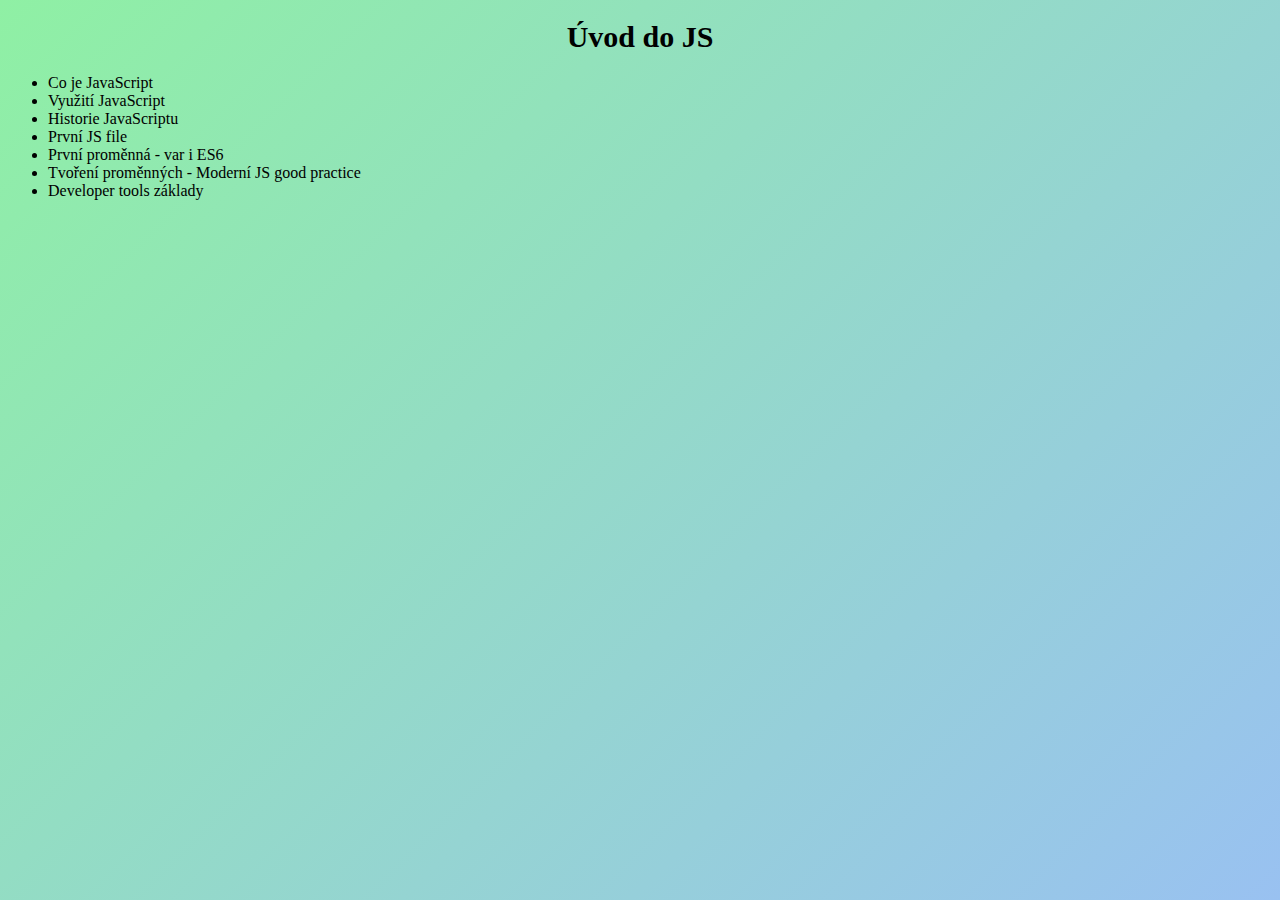
<file: index_part1.html>
<!DOCTYPE html>
<html lang="en">
<head>
    <meta charset="UTF-8">
    <meta http-equiv="X-UA-Compatible" content="IE=edge">
    <meta name="viewport" content="width=device-width, initial-scale=1.0">
    <title>Úvod do JS</title>
    <link href="style.css" rel="stylesheet" type="text/css" />
</head>
<body>
    <div>
        <h1>Úvod do JS</h1>
        <ul>
            <li>Co je JavaScript</li>
            <li>Využití JavaScript</li>
            <li>Historie JavaScriptu</li>
            <li>První JS file</li>
            <li>První proměnná - var i ES6</li>
            <li>Tvoření proměnných - Moderní JS good practice</li>
            <li>Developer tools základy</li>
        </ul>
    </div>
    <script src="files/part1_start.js"></script>
</body>
</html>
</file>
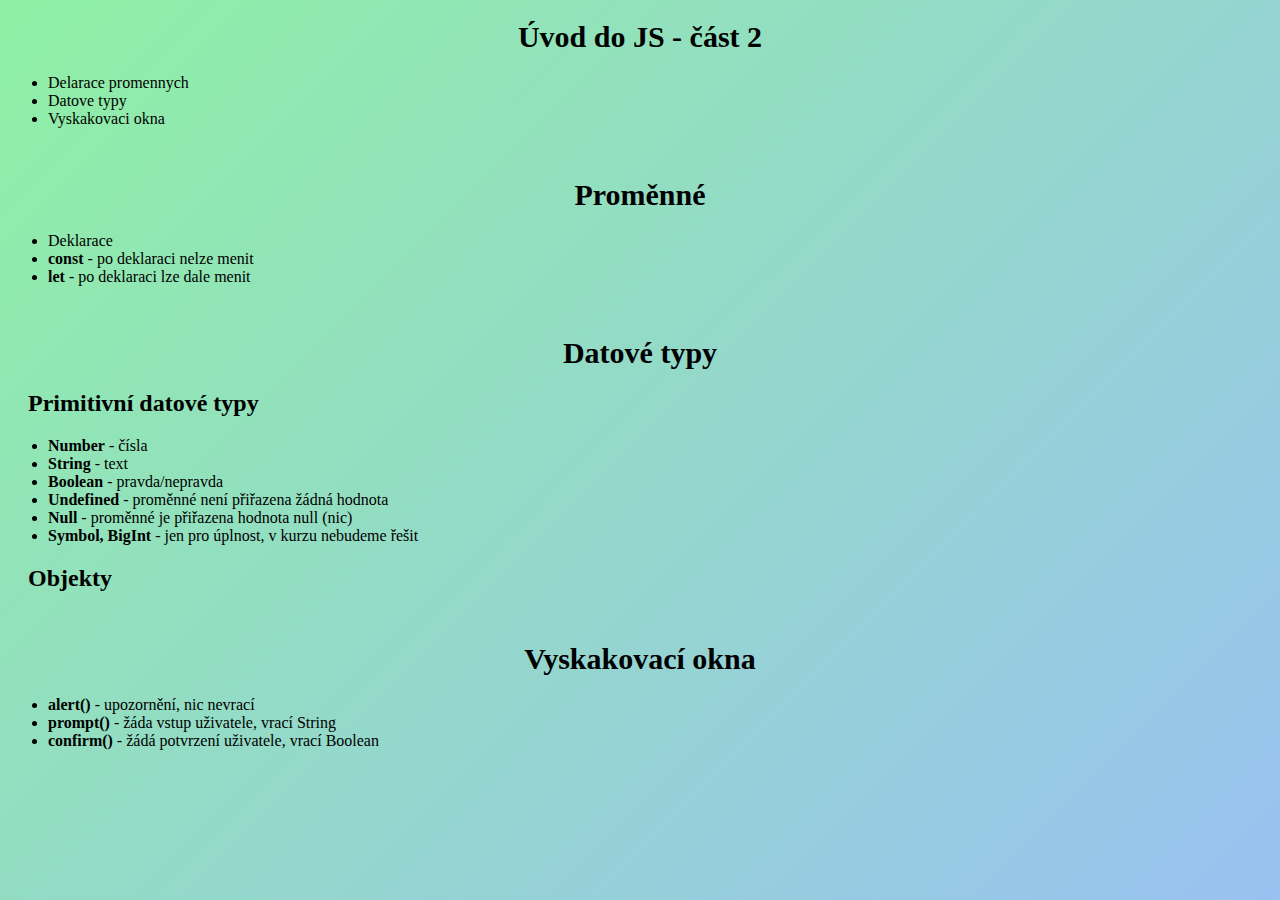
<file: index_part2.html>
<!DOCTYPE html>
<html lang="en">
<head>
    <meta charset="UTF-8">
    <meta http-equiv="X-UA-Compatible" content="IE=edge">
    <meta name="viewport" content="width=device-width, initial-scale=1.0">
    <title>Úvod do JS</title>
    <link href="style.css" rel="stylesheet" type="text/css" />
</head>
<body>
    <div key="intro">
        <h1>Úvod do JS - část 2</h1>
        <ul>
            <li>Delarace promennych</li>
            <li>Datove typy</li>
            <li>Vyskakovaci okna</li>
        </ul>
    </div>
    <div key="variables">
        <h1>Proměnné</h1>
        <ul>
            <li>Deklarace</li>
            <li><b>const</b> - po deklaraci nelze menit</li>
            <li><b>let</b> - po deklaraci lze dale menit</li>
        </ul>
    </div>
    <div key="data-types">
        <h1>Datové typy</h1>
        <h2>Primitivní datové typy</h2>
        <ul>
            <li><b>Number</b> - čísla</li>
            <li><b>String</b> - text</li>
            <li><b>Boolean</b> - pravda/nepravda</li>
            <li><b>Undefined</b> - proměnné není přiřazena žádná hodnota</li>
            <li><b>Null</b> - proměnné je přiřazena hodnota null (nic)</li>
            <li><b>Symbol, BigInt</b> - jen pro úplnost, v kurzu nebudeme řešit</li>
        </ul>
        <h2>Objekty</h2>
    </div>
    <div key="popup-windows">
    <h1>Vyskakovací okna</h1>
    <ul>
        <li><b>alert()</b> - upozornění, nic nevrací</li>
        <li><b>prompt()</b> - žáda vstup uživatele, vrací String</li>
        <li><b>confirm()</b> - žádá potvrzení uživatele, vrací Boolean</b></li>
    </ul>
    </div>
    <script src="files/part2_start.js"></script>
</body>
</html>
</file>
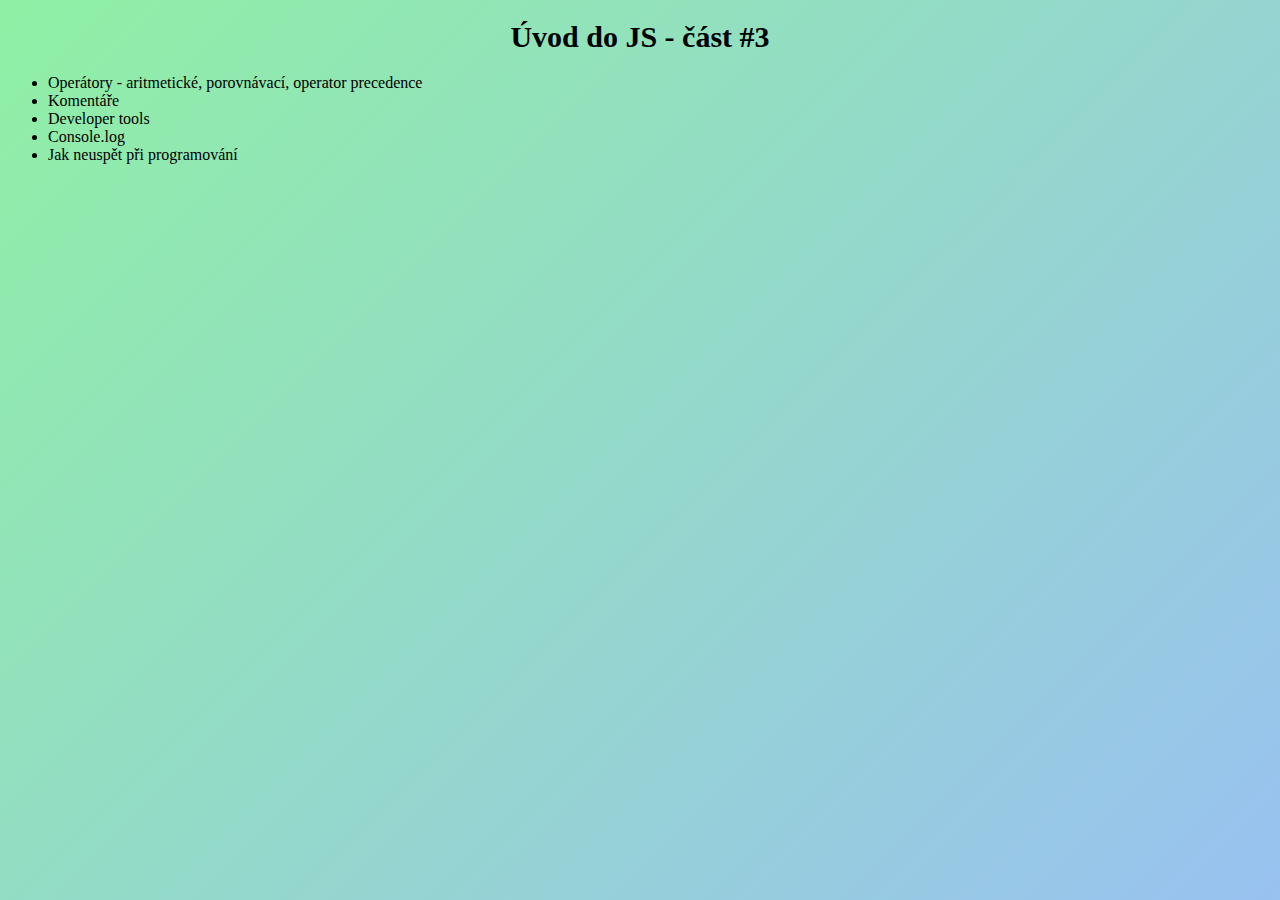
<file: index_part3.html>
<!DOCTYPE html>
<html lang="en">
<head>
    <meta charset="UTF-8">
    <meta http-equiv="X-UA-Compatible" content="IE=edge">
    <meta name="viewport" content="width=device-width, initial-scale=1.0">
    <title>Úvod do JS</title>
    <link href="style.css" rel="stylesheet" type="text/css" />
</head>
<body>
    <div>
        <h1>Úvod do JS - část #3</h1>
        <ul>
            <li>Operátory - aritmetické, porovnávací, operator precedence</li>
            <li>Komentáře</li>
            <li>Developer tools</li>
            <li>Console.log</li>
            <li>Jak neuspět při programování</li>
        </ul>
    </div>
    <script src="files/part3_start.js"></script>
</body>
</html>
</file>
<file: style.css>
html {
    height: 100%;
}

body {
    background: linear-gradient(135deg, #8ff0a4 0%, #99c1f1 100%) no-repeat center center fixed;
    background-size: cover;
    padding-bottom: 50px;
}

div {
    margin-bottom: 50px;
}

h1 {
    font-size: 30px;
    display: flex;
    justify-content: center;
}

h2 {
    margin-left: 20px;
}
</file>
